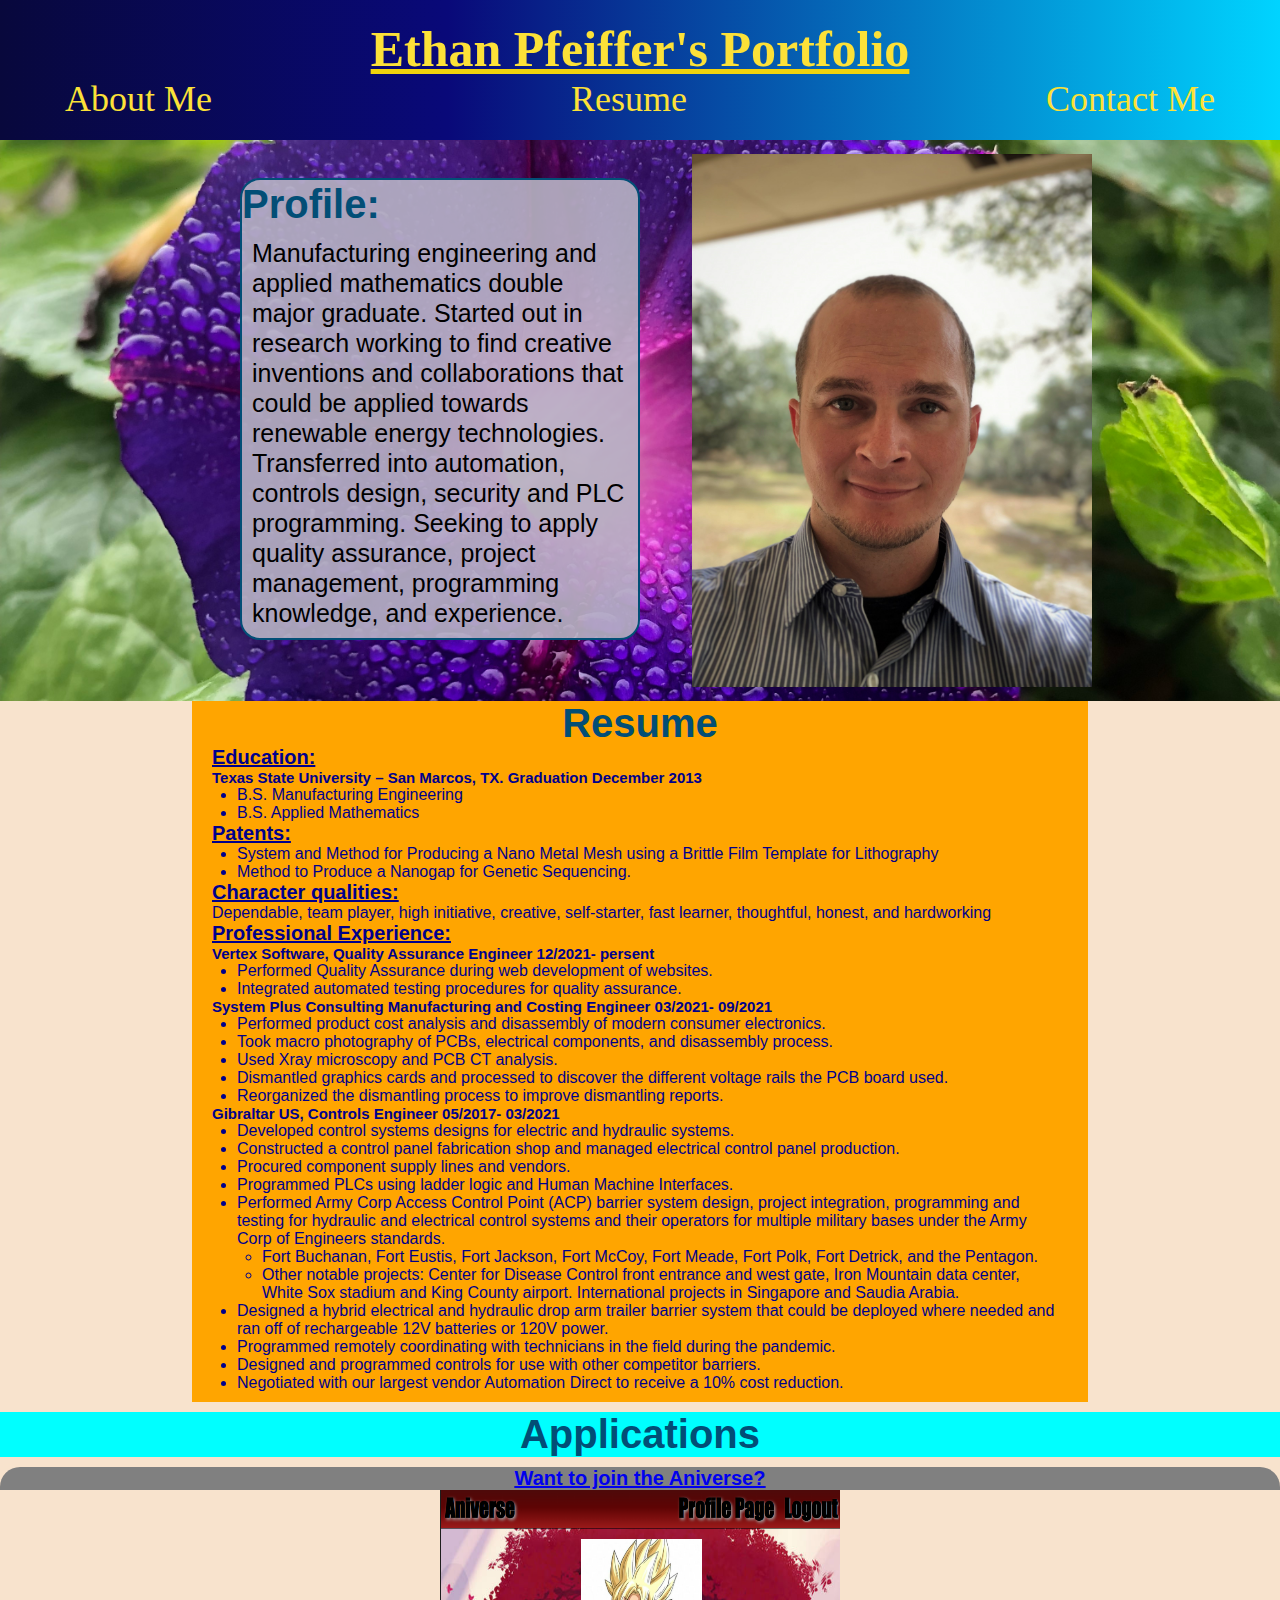
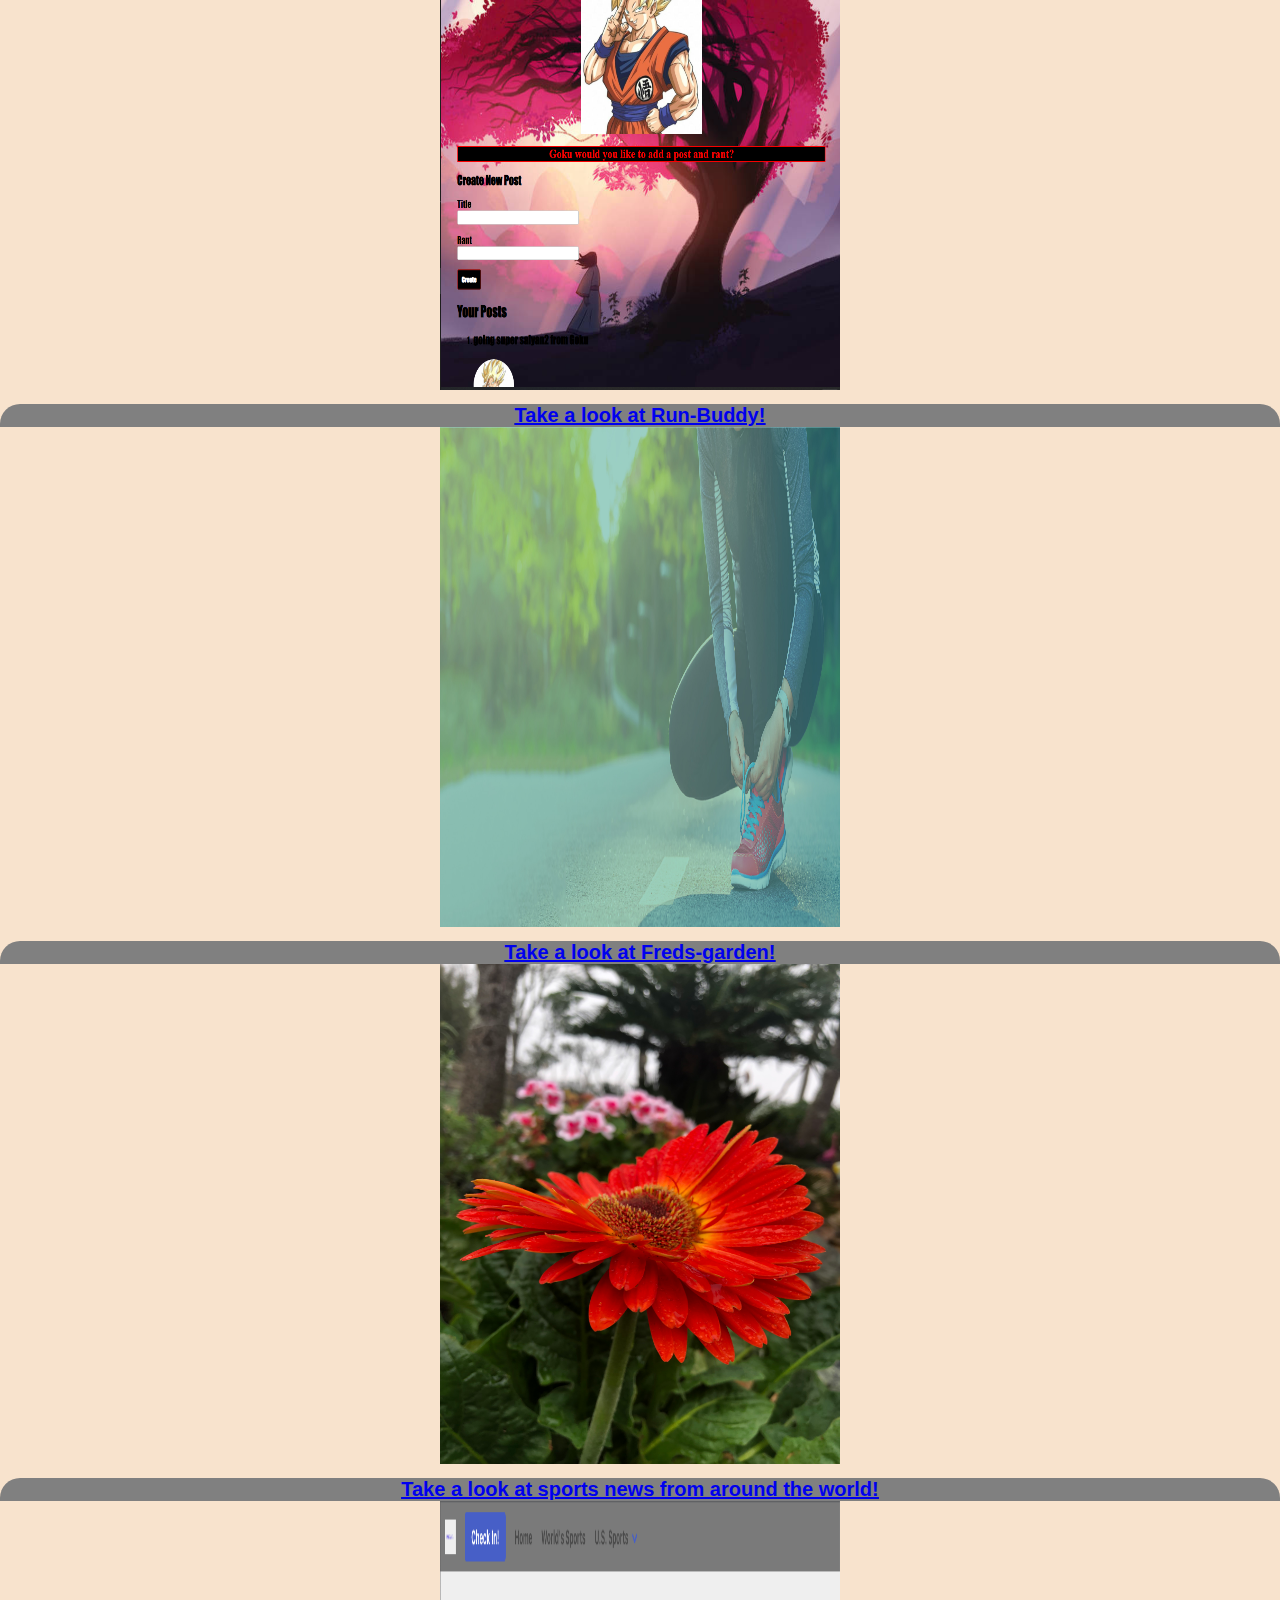
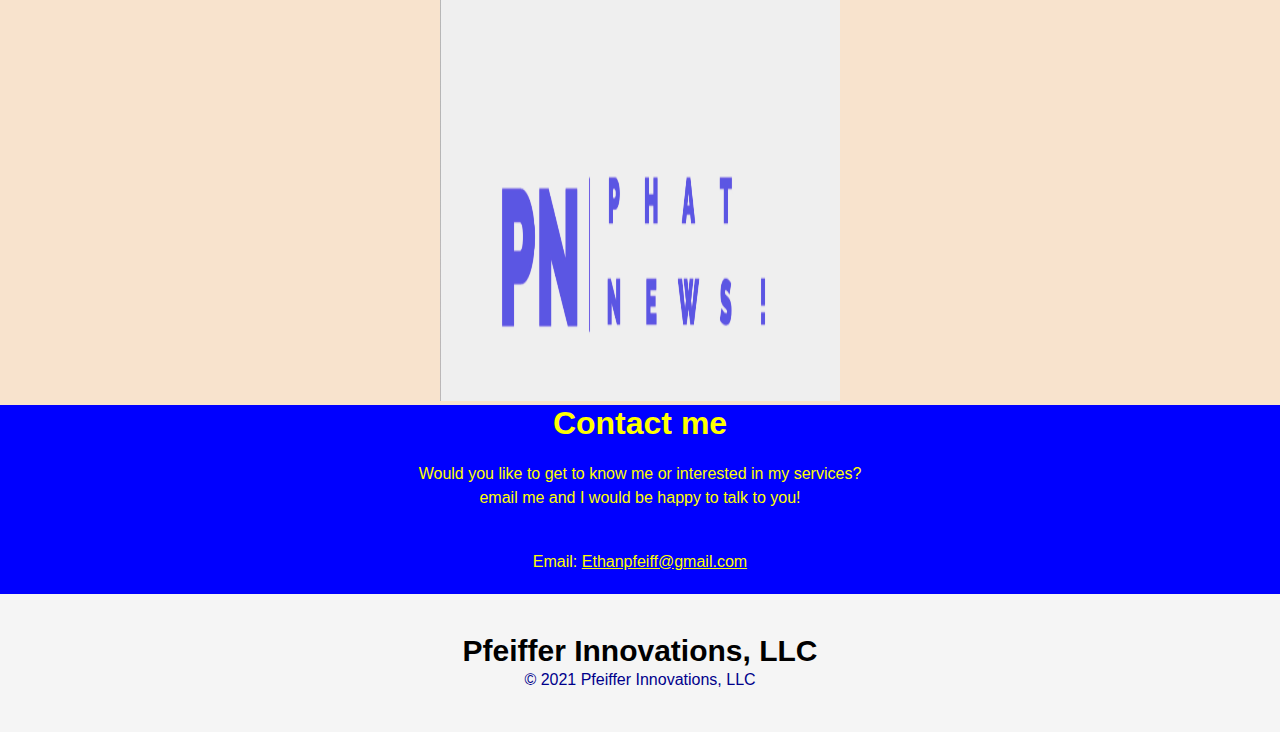
<file: index.html>
<!DOCTYPE html>
<html lang="en">
<head>
    <meta charset="UTF-8">
    <meta http-equiv="X-UA-Compatible" content="IE=edge">
    <meta name="viewport" content="width=device-width, initial-scale=1.0">
    <title>Ethan Pfeiffer</title>
    <link rel="stylesheet" href="./assets/css/style.css">

</head>
<body>
    <!-- navigation tags - block level element -->
    <header>
        <h1>
          <a href="./index.html">Ethan Pfeiffer's Portfolio</a>
        </h1>
        <nav>
          <ul>
            <li>
              <a href="#about-me">About Me</a>
            </li>
            <li>
              <a href="#resume">Resume</a>
            </li>
            <li>
              <a href="#contact-me">Contact Me</a>
            </li>
            
          </ul>
        </nav>
      </header>
      <!-- end navigation -->

    <div id='about-me' class='hero'>
      <div class="introduction">
        <h3>Profile:</h3>
        <div class="profile">
          Manufacturing engineering and applied mathematics double major 
          graduate. Started out in research working to find creative inventions and 
          collaborations that could be applied towards renewable energy technologies. 
          Transferred into automation, controls design, security and PLC programming. 
          Seeking to apply quality assurance, project management, programming knowledge, 
          and experience.  
           
        </div>
      </div>
      <section class='intro'>
          <img src="./assets/images/meimage.jpg" alt="Ethan's face">
      </section>
    </div>
    <!-- End hero section -->
    <!-- Begin resume section -->
    <div id='resume' class="credentials">
      <h3>Resume</h3>
        <div class="credentials-text">
          <h4>Education:</h4>  
            <h5>Texas State University – San Marcos, TX. Graduation December 2013</h5>
            <ul>  
              <li>B.S. Manufacturing Engineering</li> 
              <li>B.S. Applied Mathematics</li>
            </ul>  
          <h4>Patents:</h4> 
            <ul>
              <li>System and Method for Producing a Nano Metal Mesh using a Brittle Film Template for Lithography </li>
              <li>Method to Produce a Nanogap for Genetic Sequencing.</li>
            </ul>  
          <h4>Character qualities:</h4> 
            <p>
            Dependable, team player, high initiative, creative, self-starter, fast learner, thoughtful, honest, and hardworking   
            </p>
          <h4>Professional Experience:</h4>  
            
            <h5>Vertex Software, Quality Assurance Engineer 12/2021- persent</h5> 
            <ul>
              <li>Performed Quality Assurance during web development of websites.</li>
              <li>  Integrated automated testing procedures for quality assurance. </li>
            </ul>
 
            <h5>System Plus Consulting Manufacturing and Costing Engineer 03/2021- 09/2021</h5> 
              <ul>
                <li>Performed product cost analysis and disassembly of modern consumer electronics.</li>
                <li>Took macro photography of PCBs, electrical components, and disassembly process.</li>
                <li>Used Xray microscopy and PCB CT analysis.</li> 
                <li>Dismantled graphics cards and processed to discover the different voltage rails the PCB board used.</li>  
                <li>Reorganized the dismantling process to improve dismantling reports.</li> 
              </ul>  
            <h5>Gibraltar US, Controls Engineer 05/2017- 03/2021</h5>  
              <ul>
                <li>Developed control systems designs for electric and hydraulic systems.</li>
                <li>Constructed a control panel fabrication shop and managed electrical control panel production.</li>
                <li>Procured component supply lines and vendors.</li> 
                <li>Programmed PLCs using ladder logic and Human Machine Interfaces.</li> 
                <li>Performed Army Corp Access Control Point (ACP) barrier system design, project integration, programming and testing for hydraulic and electrical control systems and their operators for multiple military bases under the Army Corp of Engineers standards. 
                  <ul>
                    <li>Fort Buchanan, Fort Eustis, Fort Jackson, Fort McCoy, Fort Meade, Fort Polk, Fort Detrick, and the Pentagon. </li> 
                    <li>Other notable projects: Center for Disease Control front entrance and west gate, Iron Mountain data center, White Sox stadium and King County airport. International projects in Singapore and Saudia Arabia.</li>
                  </ul></li>  
                <li>Designed a hybrid electrical and hydraulic drop arm trailer barrier system that could be deployed where needed and ran off of rechargeable 12V batteries or 120V power.</li>
                <li>Programmed remotely coordinating with technicians in the field during the pandemic.</li> 
                <li>Designed and programmed controls for use with other competitor barriers.</li> 
                <li>Negotiated with our largest vendor Automation Direct to receive a 10% cost reduction.</li>
              </ul> 
        </div>
    </div>
    <!-- End Resume section -->
    <!-- Application section -->
    <section class=applications>
      <h3>Applications</h3>
        <center>
        <article class=app>
          <div class=app2>
            <h4><a href="https://crocket77.github.io/run-buddy/">Want to join the Aniverse?</a></h4>
             <a href="https://aniverse7.herokuapp.com/"><img src="./assets/images/aniverse.png" alt="Aniverse app"></a>
           </div>  

          <div class=app2>
           <h4><a href="https://crocket77.github.io/run-buddy/">Take a look at Run-Buddy!</a></h4>
            <a href="https://crocket77.github.io/run-buddy/"><img src="./assets/images/hero-bg.jpg" alt="Run Buddy app"></a>
          </div>  

          <div class=app2>
           <h4><a href="./freds-garden.html">Take a look at Freds-garden!</a></h4>
           <a href="./freds-garden.html"><img src="./assets/images/flower3.jpg" alt="Fred's flowers app"></a>
          </div>  

          <div class=app2>
            <h4><a href="https://thisisjona.github.io/phat-news/">Take a look at sports news from around the world!</a></h4>
            <a href="https://thisisjona.github.io/phat-news/"><img src="./assets/images/phatnews.png" alt="phat news app"></a>
           </div>  

        </article>
      
      
        </center>  
    </section>

      <!-- contact me start -->
      <section id="contact-me" class="contact">
        <div class="contact-info">
          <div class = "my-info">
            <h3>Contact me</h3> 
            <p>
              Would you like to get to know me or interested in my services? 
              <br/>
              email me and I would be happy to talk to you!
            </p>

            <address>
              Email: <a href="ethanpfeiff@gmail.com">Ethanpfeiff@gmail.com</a>
            </address>
          </div>

          <!-- <div class="contact-form">
              
              <form>
                <label for="contact-name">Your Name</label>
                <input type="text" id="contact-name" placeholder="Your Name" />
            
                <label for="contact-message">Message</label>
                <textarea id="contact-message" placeholder="Message"></textarea>
            
                <button type="submit">Submit</button>
              </form>
          </div> -->
        </div>
      </section>
  <!-- "reach out" end -->

  <!-- footer -->
  <footer>
   <h2>Pfeiffer Innovations, LLC</h2>
   <div>
    <!-- <a href="./privacy-policy.html">Read Our Privacy Policy</a><br/> -->
    &copy; 2021 Pfeiffer Innovations, LLC
   </div>
  </footer>
  <!-- footer end -->


</body>
</html>
</file>
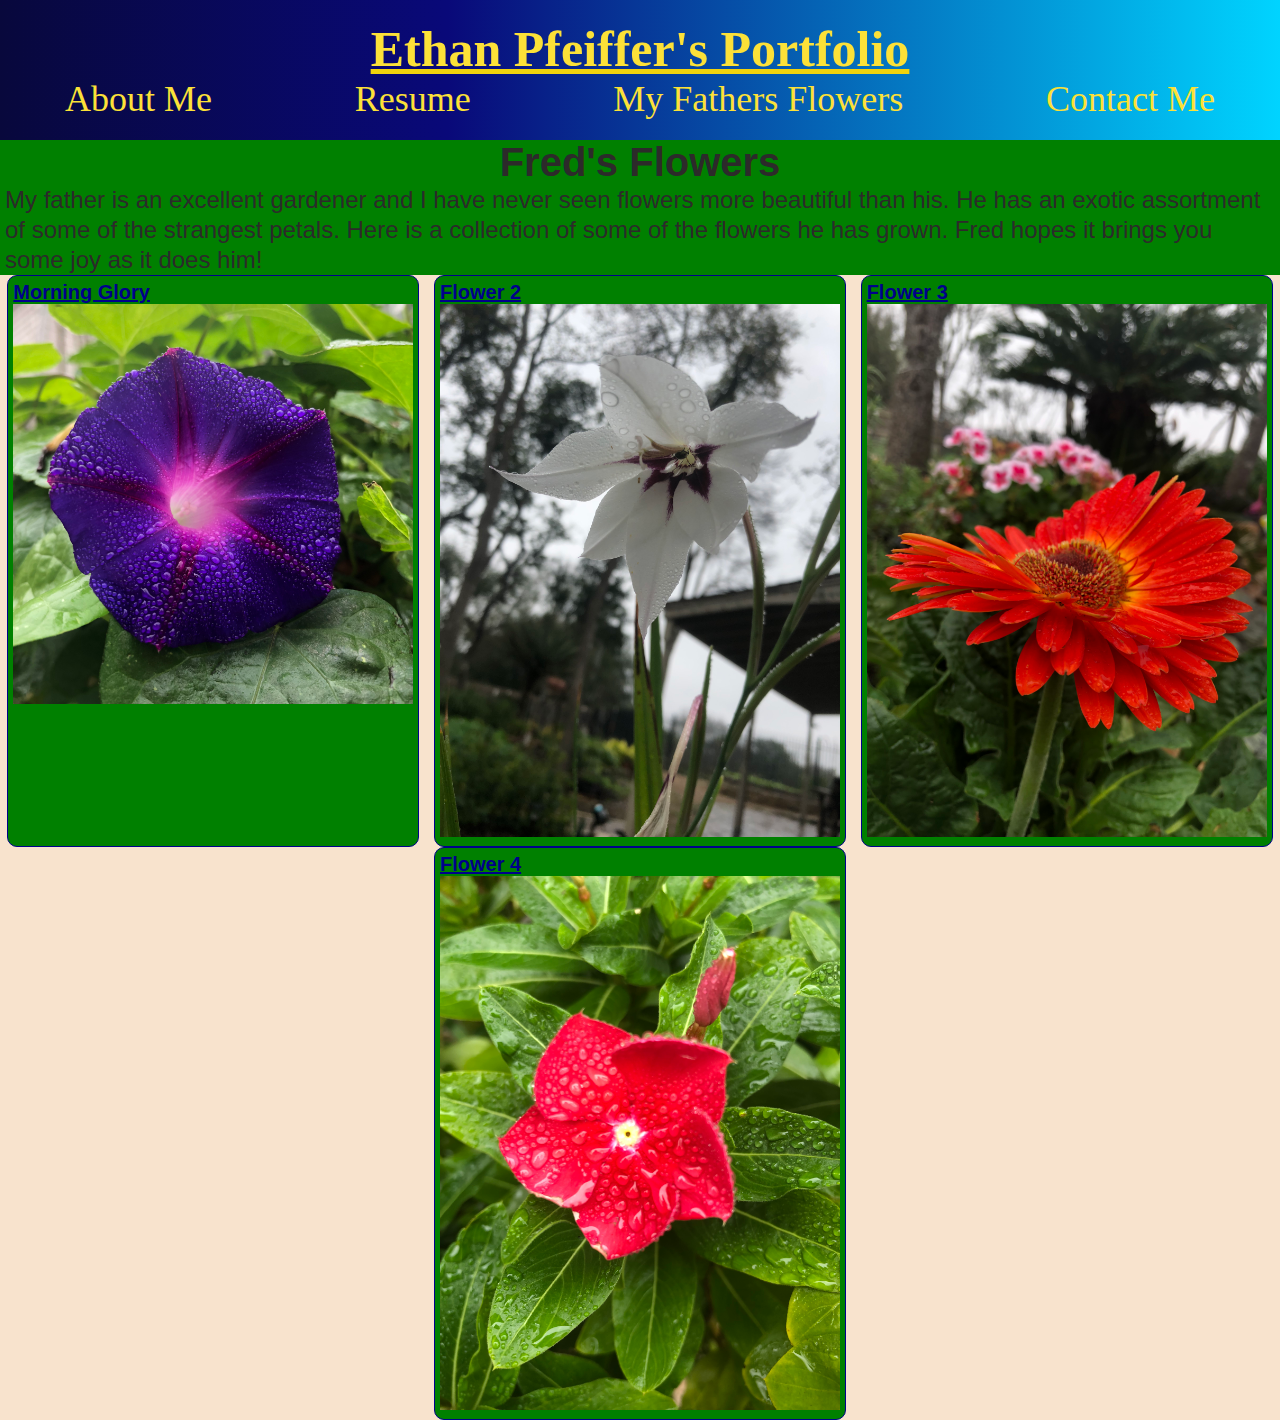
<file: freds-garden.html>
<!DOCTYPE html>
<html lang="en">
<head>
    <meta charset="UTF-8">
    <meta http-equiv="X-UA-Compatible" content="IE=edge">
    <meta name="viewport" content="width=device-width, initial-scale=1.0">
    <title>Freds Garden</title>
    <link rel="stylesheet" href="./assets/css/style.css">
</head>
<body>
        <!-- navigation tags - block level element -->
        <header>
            <h1>
                <a href="./index.html">Ethan Pfeiffer's Portfolio</a>
            </h1>
            <nav>
                <ul>
                <li>
                    <a href="#about-me">About Me</a>
                </li>
                <li>
                    <a href="#resume">Resume</a>
                </li>
                <li>
                    <a href="#fathers-flowers">My Fathers Flowers</a>
                </li>
                <li>
                    <a href="#contact-me">Contact Me</a>
                </li>
                
                </ul>
            </nav>
        </header>
        <!-- end navigation -->
    
        <!-- Begin Fathers flowers section -->
        <section id="fathers-flowers" class='fathers-flowers'>
            <h3>Fred's Flowers</h3>
            <p>My father is an excellent gardener and I have never seen flowers more beautiful than his.
              He has an exotic assortment of some of the strangest petals. Here is a collection of some of the flowers he has grown. 
              Fred hopes it brings you some joy as it does him!
            </p>
            <section class='flower-cards'>
              <card class=flower>
                <h4>Morning Glory</h4>  
                <img src="./assets/images/flower_hero.jpg" alt="flower1">
              </card>
      
              <card class=flower>
                <h4>Flower 2</h4>
                <img src="./assets/images/flower2.jpg" alt="flower2">
              </card>
      
              <card class=flower>
                <h4>Flower 3</h4>
                <img src="./assets/images/flower3.jpg" alt="flower3">
              </card>
      
              <card class=flower>
                <h4>Flower 4</h4>
                <img src="./assets/images/flower4.jpg" alt="flower4">
              </card>
            </section>
          </section>
      
      
      


</body>
</html>
</file>
<file: assets/css/style.css>
/* Why wont you let me merge to main? */
/* GLOBAL SECTION */
* { 
  box-sizing: border-box;
  margin: 0;
  padding: 0;
}
:root{
  --bodytextcolor: darkblue;
  --primary-color: yellow;
  --secondary-color:blue;
  --tertiary-color: rgb(60, 173, 158);
  --work-background: orange; 
}
body {
  background-color: rgb(248, 227, 205);
  color: var(--bodytextcolor);
  font-family: Helvetica, Arial, sans-serif;
}
h3 {
  color: #024e76;
  font-size: 40px;
  margin-top: 0px;
  text-align: center;
}
h4 {
  font-size: 20px;
  text-decoration: underline;
}
h5 {
  font-size:15px;
}
/* GLOBAL SECTION END */

/* HEADER / NAV BAR STYLES START */
header {
  padding: 20px 35px;
  /* background-color: darkblue; */
  background: rgb(2,0,36);
  background: linear-gradient(90deg, rgba(8,8,60,1) 0%, rgba(9,9,121,1) 35%, rgba(0,212,255,1) 100%);
  display:flex;
  justify-content: space-around;
  text-align: center;
  flex-wrap:wrap;
  flex-direction: column;
  position: sticky;
  position: -webkit-sticky;
  top: 0;
  z-index:9999;
}
header h1 {
  font-weight: bold;
  /* display: flex; */
  font-size: 50px;
  font-family:'Times New Roman', Times, serif;
  color: #f1d30d;
  text-decoration: underline;
  text-align: center;
}
header a {
  text-decoration: none;
  color: #fce138;
  font-family:'Times New Roman', Times, serif;
  font: size 36px;
}

header nav ul {
  display: flex;
  flex-wrap: wrap;
  justify-content: space-between;
  align-items: center;
  list-style: none;
}
header nav ul li a {
  margin: 0 30px;
  font-weight: lighter;
  font-size: 36px;
}
/* HEADER / NAVBAR STYLES END */
/* HERO STYLES START */
.hero {
  background-image: url('../images/flower_hero.jpg');
  background-size:cover;
  background-position: center;
  position: relative;
  display:flex;
  flex-wrap: wrap;
  justify-content: center;
  align-items: flex-start;
  background-attachment: fixed;
}
.introduction {
  width: 400px;
  text-align: left;
  color: black;
  font-size:25px;
  line-height: 1.2;
  display:flex;
  flex-wrap:wrap;
  background-color: rgba(183, 179, 196, 0.9);
  border-radius:20px;
  border:2px solid #024e76;
  margin:3%;
}

.intro {
  position: relative;
  display:flex;
  padding:0px;
}

.intro img{
  margin: 3.5%;
  width: 400px;
}

.profile {
  padding: 10px;
  line-height: 30px;
}

/* HERO STYLES END */
/* SECTION TITLE STYLES START */
.section-title {
  font-size: 55px;
  display: inline-block;
  padding: 0 100px 20px 100px;
  border-bottom: 3px solid;
  margin-bottom: 35px;
  color: #024e76;
}

.primary-border {
  border-color: #fce138;
}

.secondary-border {
  border-color: #39a6b2;
}
/* SECTION TITLE STYLES END */

/* INTRODUCTION START */
.intro {
  text-align: center;
}

.intro p {
  line-height: 1.7;
  color: #39a6b2;
  width: 80%;
  margin: 0 auto;
  font-size: 20px;
}
/* INTRODUCTION END */


/* RESUME STARTS */
.credentials { 
  text-align: center;
  background: var(--work-background);
  margin-left:  auto;
  margin-right: auto;
  width:70%;
  padding-bottom: 10px;
}

.credentials ul {
  margin-left:25px;
}
.credentials-title{
  text-align: left;
}
.credentials-text{
  text-align:left;
  margin-left:20px;
  margin-right:30px;
}
.work span {
  font-size: 38px;
}
.work p {
  color: #39a6b2;
  font-size: 23px;
}
/* Resume END */
/* APPLICATIONS SECTION */

.applications {
  justify-content: center;
}

.applications h3{
  margin-top: 10px;
  text-align: center;
  background-color: aqua;
}



.app1{

  justify-content: center;
}
.app1 h4{
  margin-top: 10px;
  text-align: center;
  background-color: grey;
  border-top-left-radius: 20px;
  border-top-right-radius: 20px;
}
.app1 img {
  width:600px;
  height: 700px;
}

.app2 h4{
  width: 400;
  margin-top: 10px;
  text-align: center;
  background-color: grey;
  border-top-left-radius: 20px;
  border-top-right-radius: 20px;
}
.app2 img {
  width:400px;
  height: 500px;
}


.flo img{
  width:375;
  height:475;
}

/* APPLICATIONS SECTION END */
/* FLOWERS START */
.fathers-flowers h3 {
  background-color: green;
  color:rgb(44, 42, 42);
}
.fathers-flowers p{
  font-size: 1.5em;
  background-color: green;
  color:rgb(44, 42, 42);
  line-height: 30px;
  padding: 0px 5px;
}
.flower-cards{
  display:flex;
  flex-wrap:wrap;
  justify-content: space-around;
}

.flower img{
  width:400px;
  margin-top:auto;
  margin-bottom: auto;
}
.flower{
  background-color: green;
  border-style: solid;
  border-width: 1px;
  border-radius: 10px;
  padding: 5px ;
  flex: 0 0 375px;
}
/* REACH OUT STYLES START */
.contact {
  background:var(--secondary-color);
  display:block;
  /* flex-wrap: wrap;  */
  justify-content: center;
}
.contact h3 {
  color: var(--primary-color);
  width: 100%;
  justify-content: center;

}
.contact p {
  color: var(--primary-color);
  width: 100%;
  text-align: center;

}
.contact address {
  color: var(--primary-color);
  width: 100%;
  text-align: center;

}
/* .my-info {
   display: flex;
   flex-wrap: wrap;
   justify-content: space-between;
 
} */


.contact-info div {
  color: white;
}

.contact-info h3 {
  color: var(--primary-color);
  font-size: 32px;
  display:flex;
  flex-wrap:wrap;
}

.contact-info p, .contact-info address {
  margin: 20px 0;
  line-height: 1.5;
  font-size: 16px;
  font-style: normal;
}

.contact-form input, .contact-form textarea {
  border: 1px solidvar(--secondary-color);
  display: block;
  padding: 7px 15px;
  font-size: 16px;
  color:var(--secondary-color);
  width: 100%;
  margin-bottom: 15px;
  margin-top: 5px;
  border-radius: 10px;
  background-color: rgba(255,255,255, 0.75);
}

.contact-form input:focus, .contact-form textarea:focus {
  background-color: rgba(255,255,255, 1);
  outline: none;
}

.contact-form button {
  width: 100%;
  border: none;
  background: var(--primary-color);
  color:var(--secondary-color);
  text-align: center;
  padding: 15px 0;
  font-size: 16px;
  border-radius: 10px;
}

.contact-form button:hover {
  color: var(--primary-color);
  background: var(--tertiary-color);
}

.contact-info a {
  color: var(--primary-color);
}

.my-info{
  display:flex;
  flex-wrap: wrap;
}

.flex-row {
  display: flex;
}
/* Reach out style ends */
/* FOOTER STYLES START */
footer {
  background: whitesmoke;
  padding: 40px 35px;
  width: 100%;
  /* display:flex; */
  justify-content: center;
  /* flex-wrap:wrap; */
  text-align: center;
}

footer h2 {
  color: black;
  font-size: 30px;
  margin: 0;
}

footer div {
  line-height: 1.5;

}

footer a {
  color: black;
}
/* END FOOTER STYLES */

/* UTILITIES */
.text-left {
  text-align: left;
}

.text-right {
  text-align: right;
}

/* MEDIA QUERY FOR SMALLER DESKTOP SCREENS AND SMALLER */
@media screen and (max-width: 980px) {
  header {
    padding-bottom: 0;
    justify-content: center;
    position: relative;
  }

  header h1 {
    width: 100%;
    text-align: center;
  }

  header nav ul {
    margin-top: 20px;
    width: 100%;
    justify-content: center;
  }

  header nav ul li a {
    font-size: 20px;
  }
  .credentials {
    
    margin-left:0px;
    margin-right:0px;
    width:100%;
  }  

  .my-info {
    display: block;
    /* flex-wrap: wrap; */
    align-items: center;
 }
 .my-info h3 {
  display: block;
  align-items: center;
}
.my-info p {
  display: block;
  text-align: center;
}
.my-info p {
  display: block;
  text-align: center;
}
.my-info address {
  display: block;
  text-align: center;
}

  footer h2, footer div {
    text-align: center;
    width: 100%;
  }


  
  .introduction h3{
    padding-left: 5px;
  }
  .profile {
    text-align: center;
    padding: 1px;
  }

  .section-title {
    width: 80%;
    text-align: center;
    margin: 0 auto;
    display: block;
  }
  
  .contact-info iframe{
    flex: 1 100%;
  }
}

/* MEDIA QUERY FOR TABLETS AND SMALLER */
@media screen and (max-width: 768px) {



}

/* MEDIA QUERY FOR MOBILE PHONES AND SMALLER */
@media screen and (max-width: 575px) {

  .section-title {
    width: 95%;
  }

  .intro p {
    width: 100%;
  }
  .intro img{
    margin:auto;
    margin-bottom: 20px%;
    width: 350px;
  }
  .credentials{
  
    padding-left: 10px;
  }
  .credentials-text{
    text-align: left;
    margin-left:0px;
    margin-right:px;
  }
  /* .applications img {
    width:350px;
  } */
  
  .app1 img{
    width:375px;
  }
  .app2{
    justify-content: center;
  }
  .app2 img{
    width: 375px;
    justify-content: center;
  }

  .flower h4 {
    text-align: center;
  }

  .contact-info {
    text-align: center;
  }

  .contact-info > * {
    flex: 0 100%;
  }

  .contact-form {
    order: 3;
  }
}
</file>
